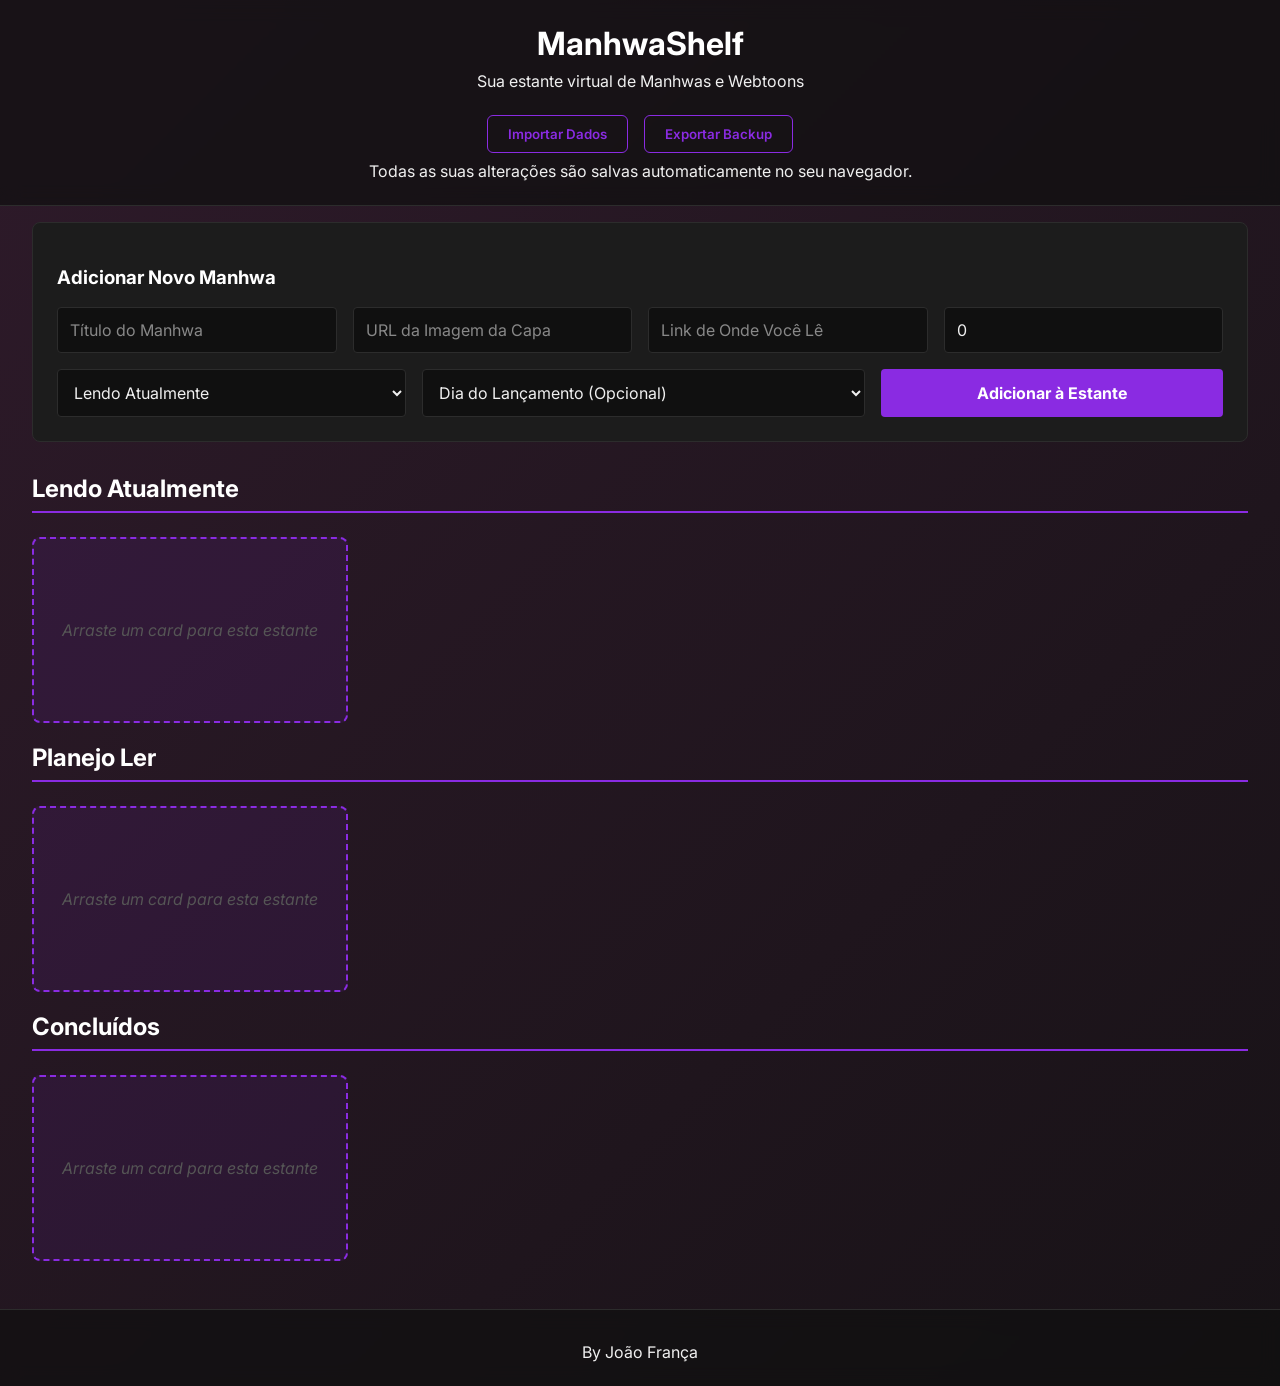
<file: index.html>
<!DOCTYPE html>
<html lang="pt-br">
<head>
    <meta charset="UTF-8">
    <meta name="viewport" content="width=device-width, initial-scale=1.0">
    <title>ManhwaShelf - Sua Estante Pessoal</title>
    <link rel="stylesheet" href="style.css">
    <link rel="stylesheet" href="https://cdnjs.cloudflare.com/ajax/libs/font-awesome/6.5.2/css/all.min.css">
    <link rel="preconnect" href="https://fonts.googleapis.com">
    <link rel="preconnect" href="https://fonts.gstatic.com" crossorigin>
    <link href="https://fonts.googleapis.com/css2?family=Inter:wght@400;600;700&display=swap" rel="stylesheet">
</head>
<body>

    <header>
        <h1>ManhwaShelf</h1>
        <p>Sua estante virtual de Manhwas e Webtoons</p>
        <div class="data-management">
            <button id="import-btn" class="btn-data">Importar Dados</button>
            <button id="export-btn" class="btn-data">Exportar Backup</button>
            <input type="file" id="import-file" style="display: none;" accept=".json">
        </div>
        <p>Todas as suas alterações são salvas automaticamente no seu navegador.</p>
    </header>

    <main>
        <div class="add-manhwa-container">
            <h3>Adicionar Novo Manhwa</h3>
            <form id="add-form">
                <input type="text" id="form-titulo" placeholder="Título do Manhwa" required>
                <input type="url" id="form-capa" placeholder="URL da Imagem da Capa" required>
                <input type="url" id="form-link" placeholder="Link de Onde Você Lê">
                <input type="number" id="form-capitulo-atual" placeholder="Capítulo Atual" value="0" required>
                <select id="form-status" required>
                    <option value="Lendo Atualmente">Lendo Atualmente</option>
                    <option value="Planejo Ler">Planejo Ler</option>
                    <option value="Concluído">Concluído</option>
                </select>
                <select id="form-dia-lancamento">
                    <option value="-1">Dia do Lançamento (Opcional)</option>
                    <option value="0">Domingo</option>
                    <option value="1">Segunda-feira</option>
                    <option value="2">Terça-feira</option>
                    <option value="3">Quarta-feira</option>
                    <option value="4">Quinta-feira</option>
                    <option value="5">Sexta-feira</option>
                    <option value="6">Sábado</option>
                </select>
                <button type="submit">Adicionar à Estante</button>
            </form>
        </div>

        <section class="shelf">
            <h2>Lendo Atualmente</h2>
            <div class="manhwa-grid" id="grid-lendo"></div>
        </section>

        <section class="shelf">
            <h2>Planejo Ler</h2>
            <div class="manhwa-grid" id="grid-planejo"></div>
        </section>

        <section class="shelf">
            <h2>Concluídos</h2>
            <div class="manhwa-grid" id="grid-concluidos"></div>
        </section>
    </main>

    <footer>
        <p>By João França</p>
    </footer>

    <div id="edit-modal" class="modal-overlay">
        <div class="modal-content">
            <button class="modal-close-btn">&times;</button>
            <h2>Editar Manhwa</h2>
            <form id="edit-form">
                <input type="hidden" id="edit-manhwa-id">
                <label for="edit-titulo">Título:</label>
                <input type="text" id="edit-titulo" required>
                <label for="edit-capa">URL da Capa:</label>
                <input type="url" id="edit-capa" required>
                <label for="edit-link">Link de Leitura:</label>
                <input type="url" id="edit-link">
                <label for="edit-dia-lancamento">Dia do Lançamento:</label>
                <select id="edit-dia-lancamento">
                    <option value="-1">Nunca</option>
                    <option value="0">Domingo</option>
                    <option value="1">Segunda-feira</option>
                    <option value="2">Terça-feira</option>
                    <option value="3">Quarta-feira</option>
                    <option value="4">Quinta-feira</option>
                    <option value="5">Sexta-feira</option>
                    <option value="6">Sábado</option>
                </select>
                <button type="submit">Salvar Alterações</button>
            </form>
        </div>
    </div>

    <script src="script.js"></script>
</body>
</html>
</file>
<file: style.css>
@import url('https://fonts.googleapis.com/css2?family=Inter:wght@400;600;700&display=swap');

:root {
    --background: #101010;
    --surface: #1c1c1c;
    --primary: #8a2be2;
    --primary-glow: rgba(138, 43, 226, 0.5);
    --on-surface: #f0f0f0;
    --on-background: #ffffff;
    --border-color: #2c2c2c;
    --danger: #e74c3c;
    --animation-duration: 0.5s;
}

@keyframes fadeInUp { from { opacity: 0; transform: translateY(20px) scale(0.98); } to { opacity: 1; transform: translateY(0) scale(1); } }
@keyframes fadeOutDown { from { opacity: 1; transform: translateY(0); } to { opacity: 0; transform: translateY(20px) scale(0.95); } }
@keyframes pulseGlow { 0%, 100% { text-shadow: 0 0 5px var(--primary-glow); } 50% { text-shadow: 0 0 20px var(--primary-glow), 0 0 35px var(--primary); } }
@keyframes gradientBG { 0% { background-position: 0% 50%; } 50% { background-position: 100% 50%; } 100% { background-position: 0% 50%; } }
@keyframes pulseBadge { 0% { transform: scale(1); box-shadow: 0 0 0 0 rgba(255, 82, 82, 0.7); } 70% { transform: scale(1); box-shadow: 0 0 0 10px rgba(255, 82, 82, 0); } 100% { transform: scale(1); box-shadow: 0 0 0 0 rgba(255, 82, 82, 0); } }

html { scroll-behavior: smooth; }
body { font-family: 'Inter', sans-serif; background: linear-gradient(-45deg, #101010, #1a1a2e, #101010, #2e1a2a); background-size: 400% 400%; animation: gradientBG 25s ease infinite; color: var(--on-background); margin: 0; overflow-x: hidden; }

header, footer { background-color: rgba(16, 16, 16, 0.7); backdrop-filter: blur(10px); padding: 1.5rem; text-align: center; }
header { border-bottom: 1px solid var(--border-color); }
footer { border-top: 1px solid var(--border-color); margin-top: 2rem; }
header h1 { margin: 0; animation: pulseGlow 5s ease-in-out infinite; color: var(--on-background); }
header p, footer p { margin: 0.5rem 0 0 0; color: var(--on-surface); }

main { padding: 1rem 2rem; max-width: 1300px; margin: 0 auto; }
.shelf h2 { border-bottom: 2px solid var(--primary); padding-bottom: 0.5rem; margin-bottom: 1.5rem; }
.manhwa-grid { display: grid; grid-template-columns: repeat(auto-fill, minmax(220px, 1fr)); gap: 2rem; }

.add-manhwa-container { background-color: var(--surface); padding: 1.5rem; border-radius: 8px; margin-bottom: 2rem; border: 1px solid var(--border-color); }
#add-form { display: flex; flex-wrap: wrap; gap: 1rem; }
#add-form input, #add-form select, #add-form button { padding: 0.75rem; border-radius: 4px; border: 1px solid var(--border-color); background-color: var(--background); color: var(--on-surface); font-family: 'Inter', sans-serif; font-size: 1em; flex-grow: 1; }
#add-form input::placeholder { color: #888; }

.manhwa-card {
    background: linear-gradient(145deg, var(--surface), #222222);
    border-radius: 12px;
    box-shadow: 0 4px 20px rgba(0, 0, 0, 0.5);
    border: 1px solid var(--border-color);
    transition: transform 0.3s ease, box-shadow 0.3s ease;
    display: flex;
    flex-direction: column;
    position: relative;
    cursor: pointer;
}
.manhwa-card:hover { transform: translateY(-8px) scale(1.02); box-shadow: 0 10px 30px var(--primary-glow);}
.manhwa-card img { border-bottom: 2px solid var(--primary); width: 100%; height: 280px; object-fit: cover; background-color: #333; }
.manhwa-info { padding: 1rem; flex-grow: 1; display: flex; flex-direction: column; }
.manhwa-info h3 { margin: 0 0 0.5rem 0; font-size: 1.1em; line-height: 1.3; }
.progress-info { font-size: 0.9em; color: var(--on-surface); margin-bottom: 1rem; }

.actions { margin-top: auto; display: flex; align-items: center; gap: 0.5rem; }
.actions button, #add-form button { background-color: var(--primary); color: white; border: none; cursor: pointer; transition: transform 0.2s ease, background-color 0.2s ease; }
.actions button { font-size: 1.2rem; font-weight: bold; border-radius: 50%; width: 30px; height: 30px; display: flex; align-items: center; justify-content: center; padding-top: 2px; }
#add-form button { font-weight: bold; }
.actions button:hover, #add-form button:hover { transform: scale(1.1); background-color: #9d4edd; }
.actions input { width: 50px; background-color: var(--background); color: var(--on-surface); border: 1px solid var(--border-color); border-radius: 4px; padding: 0.3rem; text-align: center; font-size: 1em; }

.btn-remove, .btn-edit { position: absolute; top: 8px; background-color: var(--danger); color: white; border: none; border-radius: 50%; width: 25px; height: 25px; font-size: 12px; cursor: pointer; z-index: 10; opacity: 0.7; transition: all 0.2s; display: flex; justify-content: center; align-items: center; }
.btn-remove { right: 8px; }
.btn-edit { left: 8px; background-color: #3498db; }
.manhwa-card:hover .btn-remove, .manhwa-card:hover .btn-edit { opacity: 1; transform: scale(1.15); }
.btn-remove:hover { background-color: #f06a5a; }
.btn-edit:hover { background-color: #5dade2; }

.card-enter { animation: fadeInUp var(--animation-duration) ease-out forwards; }
.card-exit { animation: fadeOutDown var(--animation-duration) ease-in forwards; }

.manhwa-card.dragging { opacity: 0.7; transform: scale(1.05); box-shadow: 0 15px 40px var(--primary-glow); border: 2px solid var(--primary); }
.placeholder, .manhwa-grid.drag-over { background-color: rgba(138, 43, 226, 0.1); border: 2px dashed var(--primary); border-radius: 8px; }
.placeholder { display: flex; justify-content: center; align-items: center; min-height: 150px; width: 100%; color: #555; font-style: italic; padding: 1rem; text-align: center; }

.modal-overlay { position: fixed; top: 0; left: 0; width: 100%; height: 100%; background-color: rgba(0, 0, 0, 0.7); backdrop-filter: blur(5px); display: none; justify-content: center; align-items: center; z-index: 1000; }
.modal-content { background-color: var(--surface); padding: 2rem; border-radius: 12px; border: 1px solid var(--border-color); box-shadow: 0 10px 40px rgba(0, 0, 0, 0.5); width: 90%; max-width: 500px; position: relative; animation: fadeInUp 0.4s ease-out; }
.modal-close-btn { position: absolute; top: 10px; right: 15px; background: none; border: none; color: white; font-size: 2rem; cursor: pointer; opacity: 0.7; transition: opacity 0.2s, transform 0.2s; }
.modal-close-btn:hover { opacity: 1; transform: rotate(90deg); }
#edit-form { display: flex; flex-direction: column; gap: 1rem; }
#edit-form label { font-weight: 600; margin-bottom: -10px; color: var(--on-surface); }
#edit-form input, #edit-form select { width: 100%; }
#edit-form button { margin-top: 1rem; }

.data-management { display: flex; justify-content: center; gap: 1rem; margin: 1.5rem 0 0.5rem 0; }
.btn-data { font-family: 'Inter', sans-serif; font-weight: 600; padding: 10px 20px; border-radius: 6px; border: 1px solid var(--primary); background-color: transparent; color: var(--primary); cursor: pointer; transition: all 0.2s ease; }
.btn-data:hover { background-color: var(--primary); color: white; box-shadow: 0 0 15px var(--primary-glow); transform: translateY(-2px); }

.new-chapter-badge { position: absolute; top: -20px; right: -10px; background-color: #ff5252; color: white; font-size: 12px; font-weight: bold; padding: 5px 10px; border-radius: 15px; box-shadow: 0 2px 5px rgba(0, 0, 0, 0.3); z-index: 15; animation: pulseBadge 2s infinite; border: 2px solid white; }

#edit-form {
    display: flex;
    flex-direction: column;
    gap: 1rem;
}

#edit-form label {
    font-weight: 600;
    margin-bottom: -10px;
    color: var(--on-surface);
}

#edit-form input {
    padding: 0.75rem;
    border-radius: 4px;
    border: 1px solid var(--border-color);
    background-color: var(--background);
    color: var(--on-surface);
    font-family: 'Inter', sans-serif;
    font-size: 1em;
    width: calc(100% - 1.5rem);
}

#edit-form input::placeholder {
    color: #888;
}

#edit-form select {
    padding: 0.75rem;
    border-radius: 4px;
    border: 1px solid var(--border-color);
    background-color: var(--background);
    color: var(--on-surface);
    font-family: 'Inter', sans-serif;
    font-size: 1em;
    width: calc(100% - 1.5rem);
}

#edit-form select::placeholder {
    color: #888;
}

#edit-form button {
    padding: 0.75rem;
    border-radius: 4px;
    border: 1px solid var(--border-color);
    background-color: var(--primary);
    color: white;
    font-family: 'Inter', sans-serif;
    font-size: 1em;
    font-weight: bold;
    cursor: pointer;
    transition: transform 0.2s ease, background-color 0.2s ease;
}

#edit-form button:hover {
    transform: scale(1.1);
    background-color: #9d4edd;
}
</file>
